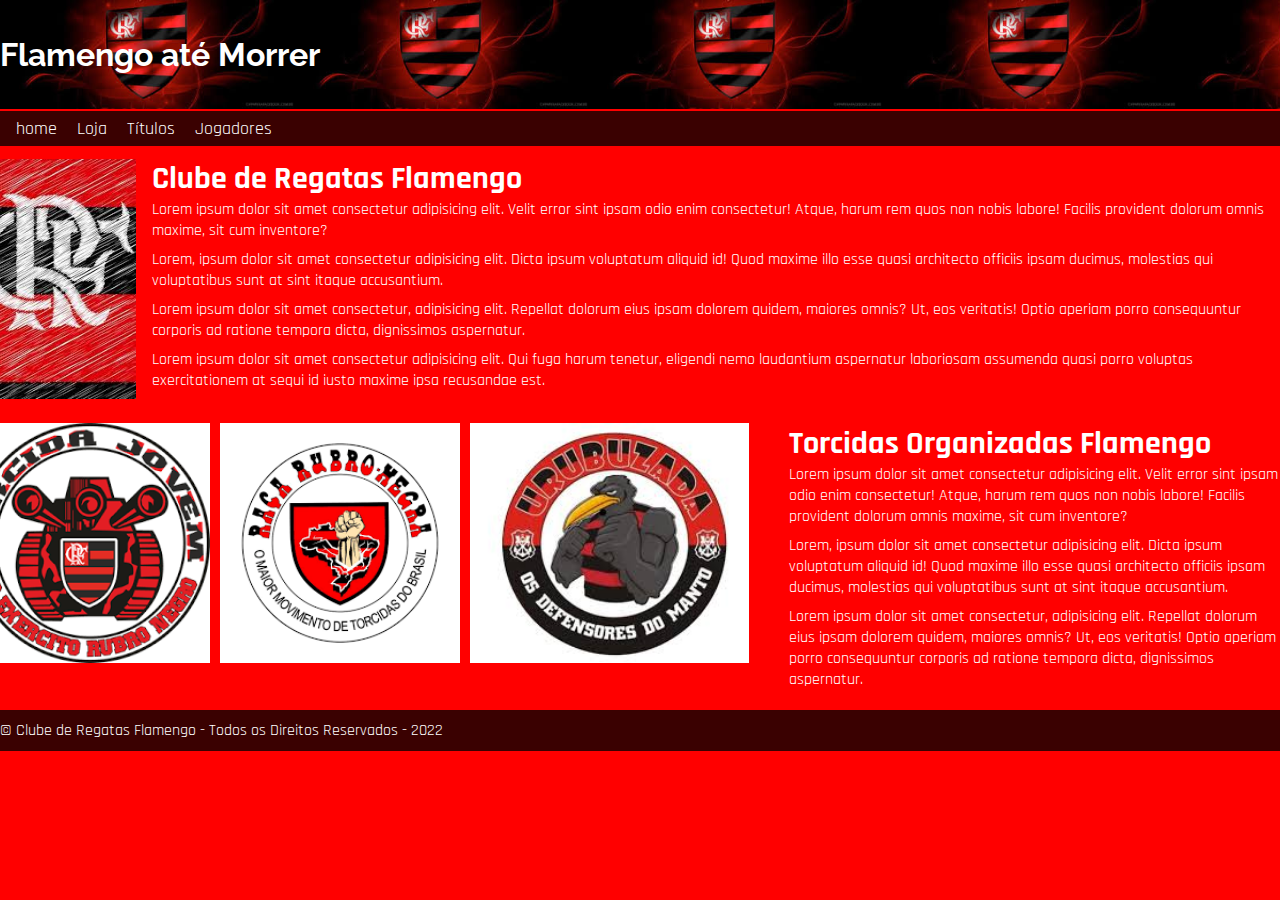
<file: hist.html>
<!DOCTYPE html>
<html lang="pt-br">
<head>
    <meta charset="UTF-8">
    <meta http-equiv="X-UA-Compatible" content="IE=edge">
    <meta name="viewport" content="width=device-width, initial-scale=1.0">
    <title>Historia</title>
    <link rel="stylesheet" href="./main.css">
    <link rel="preconnect" href="https://fonts.googleapis.com">
    <link rel="preconnect" href="https://fonts.gstatic.com" crossorigin>
    <link href="https://fonts.googleapis.com/css2?family=Rajdhani:wght@300&family=Raleway&display=swap" rel="stylesheet">
</head>
<body>
    <header>
        <div class="container">
            <h1>Flamengo até Morrer</h1>
        </div>
    </header>
    <div class="menu">
        <nav>
            <ul>
                <li><a href="./index.html">home</a></li>
                <li><a href="./loja.html">Loja</a></li>
                <li><a href="./titulo.html">Títulos</a></li>
                <li><a href="./jogador.html">Jogadores</a></li>
            </ul>
        </nav>
    <section id="hist">
    <div class="container">
    <img src="./imagens/logo2.png" alt="Logo do Flamengo"/>
    <div>
    <h1>Clube de Regatas Flamengo</h1>
    <p>
        Lorem ipsum dolor sit amet consectetur adipisicing elit. Velit error sint ipsam odio enim consectetur! Atque, harum rem quos non nobis labore! Facilis provident dolorum omnis maxime, sit cum inventore?
    </p>
    <p>
        Lorem, ipsum dolor sit amet consectetur adipisicing elit. Dicta ipsum voluptatum aliquid id! Quod maxime illo esse quasi architecto officiis ipsam ducimus, molestias qui voluptatibus sunt at sint itaque accusantium.
    </p>
    <p>
        Lorem ipsum dolor sit amet consectetur, adipisicing elit. Repellat dolorum eius ipsam dolorem quidem, maiores omnis? Ut, eos veritatis! Optio aperiam porro consequuntur corporis ad ratione tempora dicta, dignissimos aspernatur.
    </p>
    <p>
        Lorem ipsum dolor sit amet consectetur adipisicing elit. Qui fuga harum tenetur, eligendi nemo laudantium aspernatur laboriosam assumenda quasi porro voluptas exercitationem at sequi id iusto maxime ipsa recusandae est.
    </p>
    </div>
    </div>
    </section>
    <section id="hist2">
        <div class="container">
        <img src="./imagens/jovem.png" alt="Torcida jovem do flamengo"/>
        <img src="./imagens/raça.png" alt="Torcida Raça do flamengo"/>
        <img src="./imagens/urubuzada.png" alt="Torcida urubuzada do flamengo"/>
        <div>
        <h1>Torcidas Organizadas Flamengo</h1>
        <p>
            Lorem ipsum dolor sit amet consectetur adipisicing elit. Velit error sint ipsam odio enim consectetur! Atque, harum rem quos non nobis labore! Facilis provident dolorum omnis maxime, sit cum inventore?
        </p>
        <p>
            Lorem, ipsum dolor sit amet consectetur adipisicing elit. Dicta ipsum voluptatum aliquid id! Quod maxime illo esse quasi architecto officiis ipsam ducimus, molestias qui voluptatibus sunt at sint itaque accusantium.
        </p>
        <p>
            Lorem ipsum dolor sit amet consectetur, adipisicing elit. Repellat dolorum eius ipsam dolorem quidem, maiores omnis? Ut, eos veritatis! Optio aperiam porro consequuntur corporis ad ratione tempora dicta, dignissimos aspernatur.
        </p>
        </div>
        </div>
        </section>
        <footer>
            <div class="container">
                <p>
                    &copy; Clube de Regatas Flamengo - Todos os Direitos Reservados - 2022
                </p>
            </div>
        </footer>
</body>
</html>
</file>
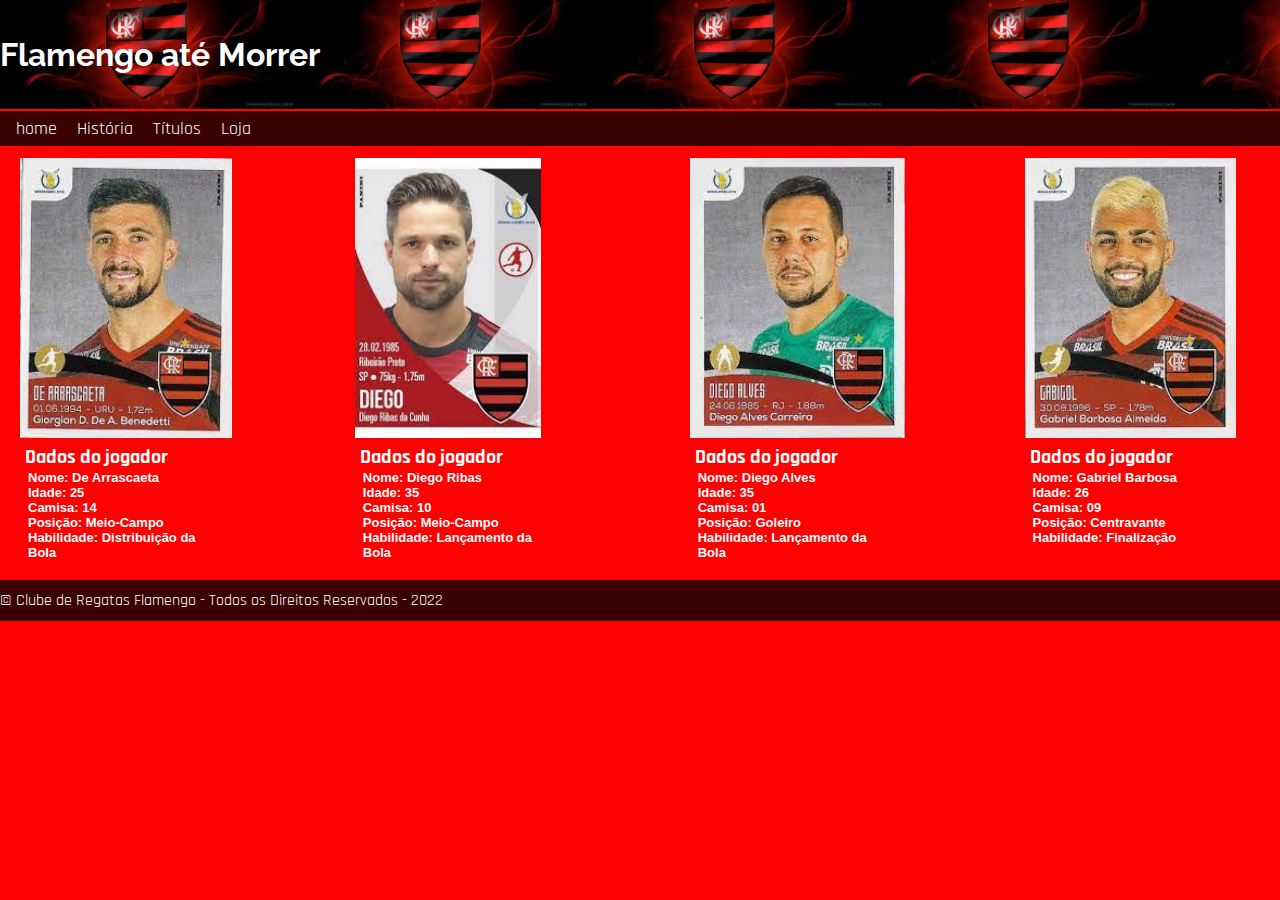
<file: jogador.html>
<!DOCTYPE html>
<html lang="pt-br">
<head>
    <meta charset="UTF-8">
    <meta http-equiv="X-UA-Compatible" content="IE=edge">
    <meta name="viewport" content="width=device-width, initial-scale=1.0">
    <title>jogadores</title>
    <link rel="stylesheet" href="./main.css">
    <link rel="preconnect" href="https://fonts.googleapis.com">
    <link rel="preconnect" href="https://fonts.gstatic.com" crossorigin>
    <link href="https://fonts.googleapis.com/css2?family=Rajdhani:wght@300&family=Raleway&display=swap" rel="stylesheet">
</head>
<body>
    <header>
        <div class="container">
            <h1>Flamengo até Morrer</h1>
        </div>
    </header>
    <div class="menu">
        <nav>
            <ul>
                <li><a href="./index.html">home</a></li>
                <li><a href="./hist.html">História</a></li>
                <li><a href="./titulo.html">Títulos</a></li>
                <li><a href="./loja.html">Loja</a></li>
            </ul>
        </nav>
    </div>
    <section id="joga">
        <div class="container">
            <Div class="lista1">
                <article>
                    <img src="./imagens/arrasca.png" alt="Foto do Arrascaeta"/>
                    <h1>Dados do jogador</h1>
                    <p>
                        Nome: De Arrascaeta<br />
                        Idade: 25<br />
                        Camisa: 14<br />
                        Posição: Meio-Campo<br />
                        Habilidade: Distribuição da Bola
                    </p>
                </article>
                <article>
                    <img src="./imagens/diego.png" alt="Foto do Diego Ribas"/>
                    <h1>Dados do jogador</h1>
                    <p>
                        Nome: Diego Ribas<br />
                        Idade: 35<br />
                        Camisa: 10<br />
                        Posição: Meio-Campo<br />
                        Habilidade: Lançamento da Bola
                    </p>
                </article>
                <article>
                    <img src="./imagens/diegoalves.png" alt="Foto do Diego Alves"/>
                    <h1>Dados do jogador</h1>
                    <p>
                        Nome: Diego Alves<br />
                        Idade: 35<br />
                        Camisa: 01<br />
                        Posição: Goleiro<br />
                        Habilidade: Lançamento da Bola
                    </p>
                </article>
                <article>
                    <img src="./imagens/gabigol.png" alt="Foto do gabigol"/>
                    <h1>Dados do jogador</h1>
                    <p>
                        Nome: Gabriel Barbosa<br />
                        Idade: 26<br />
                        Camisa: 09<br />
                        Posição: Centravante<br />
                        Habilidade: Finalização
                    </p>
                </article>
            </Div>
        </div>
        </section>
<footer>
<div class="container">
    <p>
        &copy; Clube de Regatas Flamengo - Todos os Direitos Reservados - 2022
    </p>
</div>
</footer>
</body>
</html>
</file>
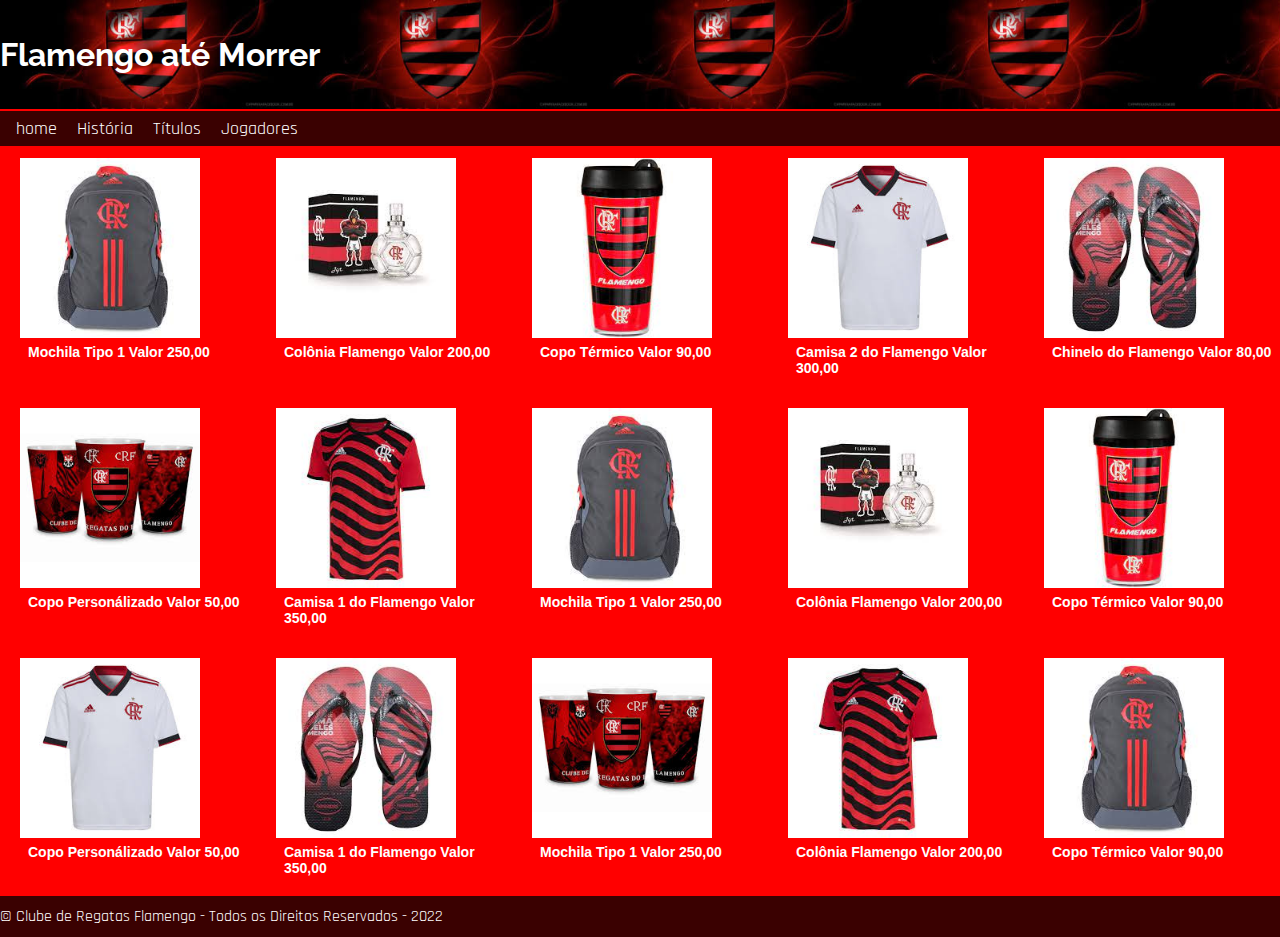
<file: loja.html>
<!DOCTYPE html>
<html lang="pt-br">
<head>
    <meta charset="UTF-8">
    <meta http-equiv="X-UA-Compatible" content="IE=edge">
    <meta name="viewport" content="width=device-width, initial-scale=1.0">
    <title>Loja</title>
    <link rel="stylesheet" href="./main.css">
    <link rel="preconnect" href="https://fonts.googleapis.com">
    <link rel="preconnect" href="https://fonts.gstatic.com" crossorigin>
    <link href="https://fonts.googleapis.com/css2?family=Rajdhani:wght@300&family=Raleway&display=swap" rel="stylesheet">
</head>
<body>
    <header>
        <div class="container">
            <h1>Flamengo até Morrer</h1>
        </div>
    </header>
    <div class="menu">
        <nav>
            <ul>
                <li><a href="./index.html">home</a></li>
                <li><a href="./hist.html">História</a></li>
                <li><a href="./titulo.html">Títulos</a></li>
                <li><a href="./jogador.html">Jogadores</a></li>
            </ul>
        </nav>
    </div>
    <section id="produtos">
        <div class="container">
            <Div class="lista">
                <article>
                    <img src="./imagens/item1.png" alt="Mochila do flamengo"/>
                    <p>
                        Mochila Tipo 1 Valor 250,00
                    </p>
                </article>
                <article>
                    <img src="./imagens/item2.png" alt="Colônia flamengo"/>
                    <p>
                        Colônia Flamengo Valor 200,00
                    </p>
                </article>
                <article>
                    <img src="./imagens/item3.png" alt="Copo Térmico do Flamengo"/>
                    <p>
                        Copo Térmico Valor 90,00
                    </p>
                </article>
                <article>
                    <img src="./imagens/item4.png" alt="Camisa 2 do flamengo"/>
                    <p>
                        Camisa 2 do Flamengo Valor 300,00
                    </p>
                </article>
                <article>
                    <img src="./imagens/item5.png" alt="Chinelo do flamengo"/>
                    <p>
                        Chinelo do Flamengo Valor 80,00
                    </p>
                </article>
                </Div>
                </div>
    </section>
                <section id="produtos2">
                    <div class="container">
                        <Div class="lista">
                <article>
                    <img src="./imagens/item6.png" alt="Copo personalizado flamengo"/>
                    <p>
                        Copo Personálizado Valor 50,00
                    </p>
                </article>
                <article>
                    <img src="./imagens/item7.png" alt="Camisa 1 do flamengo"/>
                    <p>
                        Camisa 1 do Flamengo Valor 350,00
                    </p>
                </article>
                <article>
                    <img src="./imagens/item1.png" alt="Mochila do flamengo"/>
                    <p>
                        Mochila Tipo 1 Valor 250,00
                    </p>
                </article>
                <article>
                    <img src="./imagens/item2.png" alt="Colônia flamengo"/>
                    <p>
                        Colônia Flamengo Valor 200,00
                    </p>
                </article>
                <article>
                    <img src="./imagens/item3.png" alt="Copo Térmico do Flamengo"/>
                    <p>
                        Copo Térmico Valor 90,00
                    </p>
                </article>
                </Div>
                </div>
                </section>
                <section id="produtos3">
                    <div class="container">
                        <Div class="lista">
                <article>
                    <img src="./imagens/item4.png" alt="Copo personalizado flamengo"/>
                    <p>
                        Copo Personálizado Valor 50,00
                    </p>
                </article>
                <article>
                    <img src="./imagens/item5.png" alt="Camisa 1 do flamengo"/>
                    <p>
                        Camisa 1 do Flamengo Valor 350,00
                    </p>
                </article>
                <article>
                    <img src="./imagens/item6.png" alt="Mochila do flamengo"/>
                    <p>
                        Mochila Tipo 1 Valor 250,00
                    </p>
                </article>
                <article>
                    <img src="./imagens/item7.png" alt="Colônia flamengo"/>
                    <p>
                        Colônia Flamengo Valor 200,00
                    </p>
                </article>
                <article>
                    <img src="./imagens/item1.png" alt="Copo Térmico do Flamengo"/>
                    <p>
                        Copo Térmico Valor 90,00
                    </p>
                </article>
                </Div>
                </div>
                </section>
    <footer>
        <div class="container">
            <p>
                &copy; Clube de Regatas Flamengo - Todos os Direitos Reservados - 2022
            </p>
        </div>
    </footer>
</body>
</html>
</file>
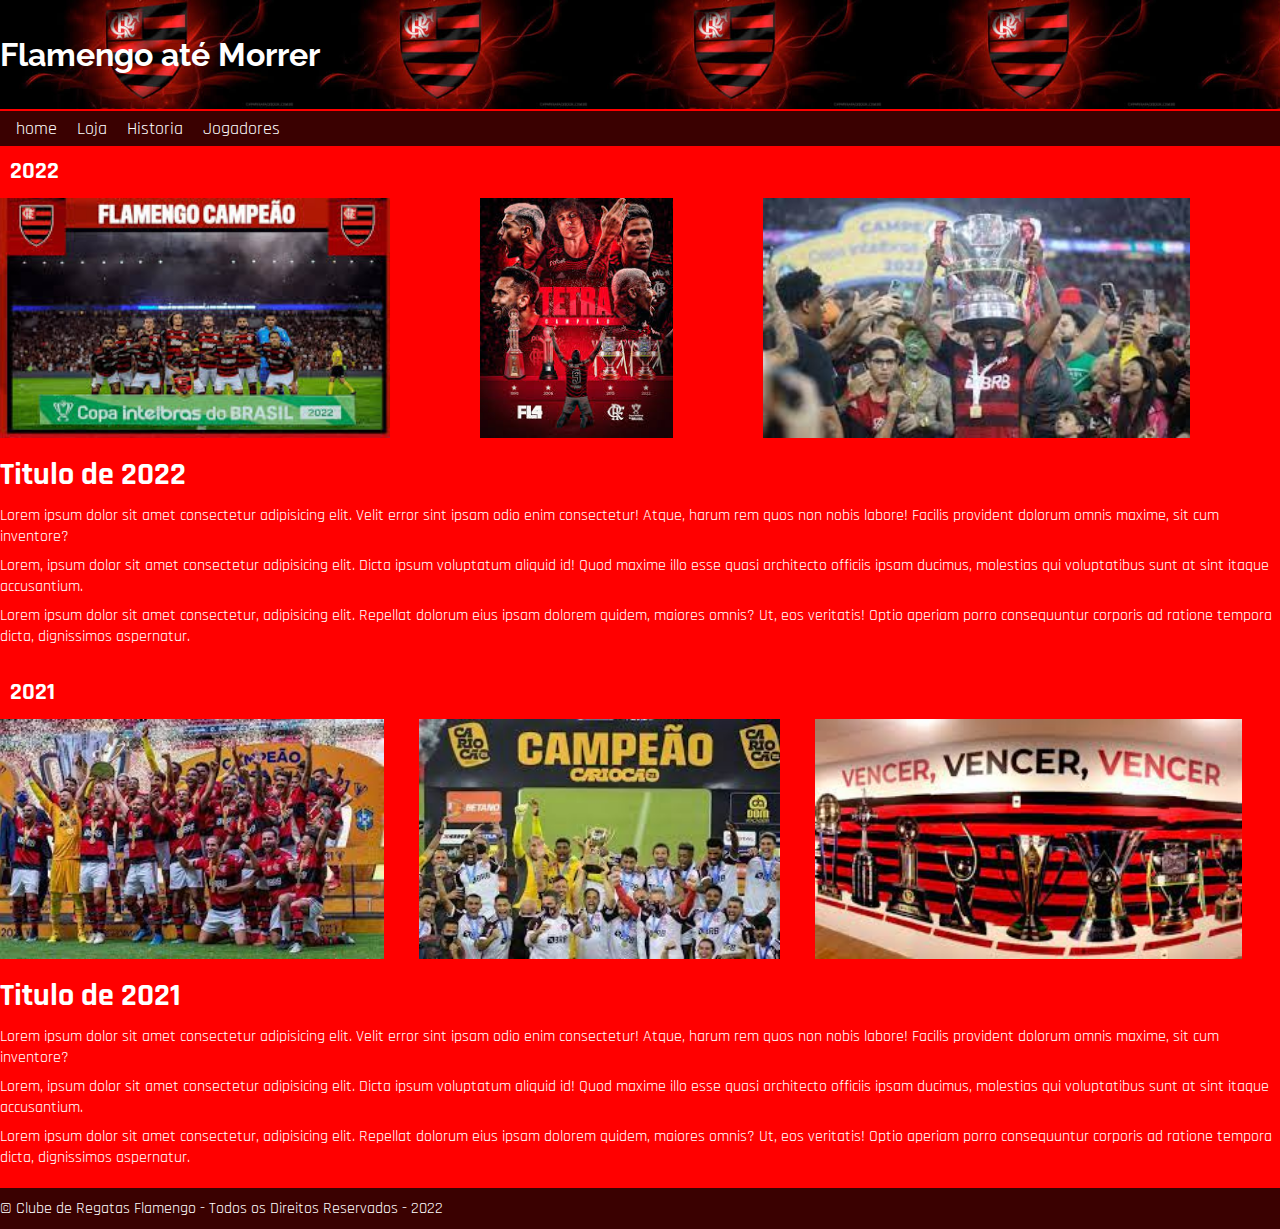
<file: titulo.html>
<!DOCTYPE html>
<html lang="pt-br">
<head>
    <meta charset="UTF-8">
    <meta http-equiv="X-UA-Compatible" content="IE=edge">
    <meta name="viewport" content="width=device-width, initial-scale=1.0">
    <title>Titulos</title>
    <link rel="stylesheet" href="./main.css">
    <link rel="preconnect" href="https://fonts.googleapis.com">
    <link rel="preconnect" href="https://fonts.gstatic.com" crossorigin>
    <link href="https://fonts.googleapis.com/css2?family=Rajdhani:wght@300&family=Raleway&display=swap" rel="stylesheet">
</head>
<body>
    <header>
        <div class="container">
            <h1>Flamengo até Morrer</h1>
        </div>
    </header>
    <div class="menu">
        <nav>
            <ul>
                <li><a href="./index.html">home</a></li>
                <li><a href="./loja.html">Loja</a></li>
                <li><a href="./hist.html">Historia</a></li>
                <li><a href="./jogador.html">Jogadores</a></li>
            </ul>
        </nav>
        <h2>2022</h2>
    <section id="t2022">
    <div class="container">
    <img src="./imagens/img12022.png" alt="poster do Flamengo"/>
    <img src="./imagens/img2022.png" alt="Flamengo Campeao"/>
    <img src="./imagens/img22022.png" alt="taça da copa do brasil"/>
    <div>
    <h1>Titulo de 2022</h1>
    <p>
        Lorem ipsum dolor sit amet consectetur adipisicing elit. Velit error sint ipsam odio enim consectetur! Atque, harum rem quos non nobis labore! Facilis provident dolorum omnis maxime, sit cum inventore?
    </p>
    <p>
        Lorem, ipsum dolor sit amet consectetur adipisicing elit. Dicta ipsum voluptatum aliquid id! Quod maxime illo esse quasi architecto officiis ipsam ducimus, molestias qui voluptatibus sunt at sint itaque accusantium.
    </p>
    <p>
        Lorem ipsum dolor sit amet consectetur, adipisicing elit. Repellat dolorum eius ipsam dolorem quidem, maiores omnis? Ut, eos veritatis! Optio aperiam porro consequuntur corporis ad ratione tempora dicta, dignissimos aspernatur.
    </p>
    </div>
    </div>
    </section>
    <h2>2021</h2>
    <section id="t2021">
    <div class="container">
    <img src="./imagens/img12021.png" alt="super copa do brasil"/>
    <img src="./imagens/img22021.png" alt="Campeao Carioca"/>
    <img src="./imagens/img32021.png" alt="taças do flamengo"/>
    <div>
    <h1>Titulo de 2021</h1>
    <p>
        Lorem ipsum dolor sit amet consectetur adipisicing elit. Velit error sint ipsam odio enim consectetur! Atque, harum rem quos non nobis labore! Facilis provident dolorum omnis maxime, sit cum inventore?
    </p>
    <p>
        Lorem, ipsum dolor sit amet consectetur adipisicing elit. Dicta ipsum voluptatum aliquid id! Quod maxime illo esse quasi architecto officiis ipsam ducimus, molestias qui voluptatibus sunt at sint itaque accusantium.
    </p>
    <p>
        Lorem ipsum dolor sit amet consectetur, adipisicing elit. Repellat dolorum eius ipsam dolorem quidem, maiores omnis? Ut, eos veritatis! Optio aperiam porro consequuntur corporis ad ratione tempora dicta, dignissimos aspernatur.
    </p>
    </div>
    </div>
    </section>
    <footer>
        <div class="container">
            <p>
                &copy; Clube de Regatas Flamengo - Todos os Direitos Reservados - 2022
            </p>
        </div>
    </footer>
</body>
</html>
</file>
<file: main.css>
*{
    margin: 0;
    padding: 0;
    box-sizing: border-box;
}
header{
    padding: 36px 0;
    min-width: 100%;
    background-image:url(./imagens/logo3.png);
    background-size: contain;
    color: white;
}
nav ul{
    padding:6px 0;
    background-color: rgb(58, 1, 1);
    margin-top: 2px;
}
nav ul li{
    display: inline;
    margin-left: 16px;
    font-size: 18px;
}
nav ul li a{
    color: white;
    text-decoration: none;
}
.container{
    max-width: 1280px;
    width: 100%;
    margin: 0 auto;
}
header .container,
section .container{
    display: flex;
    align-items: center;
    justify-content: space-between;
}
body{
    background-color: red;
}
.brands-list img{
    height: 46px;
}
.brands-list li{
    display: inline;
    margin-right: 8px;
}
section .container{
    align-items: flex-start;
}
section{
    padding: 12px 0;
}
section h2{
    margin-bottom: 16px;
}
section{
    color: white;
}
section p{
    margin-bottom: 8px;
}
.video{
    width: 420px;
}
#contact .container{
    display: block;
}
.contact-methods{
    display: flex;
    justify-content: space-between;
}
form input,
form textarea,
form button{
    display: block;
    width: 320px;
    margin-bottom: 8px;
    padding: 8px;
}
header,section h2,section h3{
    font-weight: normal;
    font-family: 'Raleway', sans-serif;
}
body{
    font-family: 'Rajdhani', sans-serif;
}
form textarea{
    resize: none;
    height: 160px;
}
form button{
    background-color: black;
    color: white;
    border: none;
    cursor: pointer;
}
form button:hover{
    background-color:  rgb(58, 1, 1);
}
input:focus,textarea:focus{
    outline-color:  rgb(58, 1, 1);
}
.social-links img{
    height: 46px;
    background-color: white;
}

.social-links li{
    display: inline;
    margin-right: 8px;
}
.social-links li a{
    text-decoration: none;
}
.imgu{
    height: 350px;
    margin-left: 500px;
    margin-top: -700px;
}
footer{
    background-color: rgb(58, 1, 1);
    color: white;
    padding: 10px 0;
}
.lista{
    display: flex;
    flex-wrap: wrap;
    justify-content: space-between;
}
.lista article img{
    height: 180px;
    margin-right: 80px;
    margin-left: 20px;
}
.lista article p{
    align-items: center;
    margin-left: 28px;
    font-size: 14px;
    font-family: Arial, Helvetica, sans-serif;
    font-weight: bold;
}
.lista article{
    width: 20%;
}
#hist .container{
    display: flex;
    align-items: center;
    justify-content: space-between;
}
#hist .container img{
    height: 240px;
    margin-left: -30px;
    margin-right: 16px;
}
#hist2 .container img{
    height: 240px;
    margin-right: 40px;
    margin-left: -30px;
}
#t2022 .container,
#t2021 .container{
    display: block;
    align-items: center;
    justify-content: space-between;
}
#t2021 .container img{
    height: 240px;
    margin-left: -1px;
    margin-right: 32px;
}
#t2022 .container img{
    height: 240px;
    margin-left: -1px;
    margin-right: 87px;
}
h2{
    margin-top: 10px;
    margin-left: 10px;
    color: white;
}
#t2021 .container h1,
#t2022 .container h1{
    margin-top: 10px;
    margin-bottom: 10px;
}
.lista1{
    display: flex;
    flex-wrap: wrap;
    justify-content: space-between;
}
.lista1 article img{
    height: 280px;
    margin-right: 80px;
    margin-left: 20px;
}
.lista1 article p{
    align-items: center;
    margin-left: 28px;
    font-size: 13px;
    font-family: Arial, Helvetica, sans-serif;
    font-weight: bold;
}
.lista1 article{
    width: 18%;
}
.lista1 article h1{
    margin-right: 50px;
    margin-left: 25px;
    font-weight: bolder;
    font-size: 20px;
}
</file>
